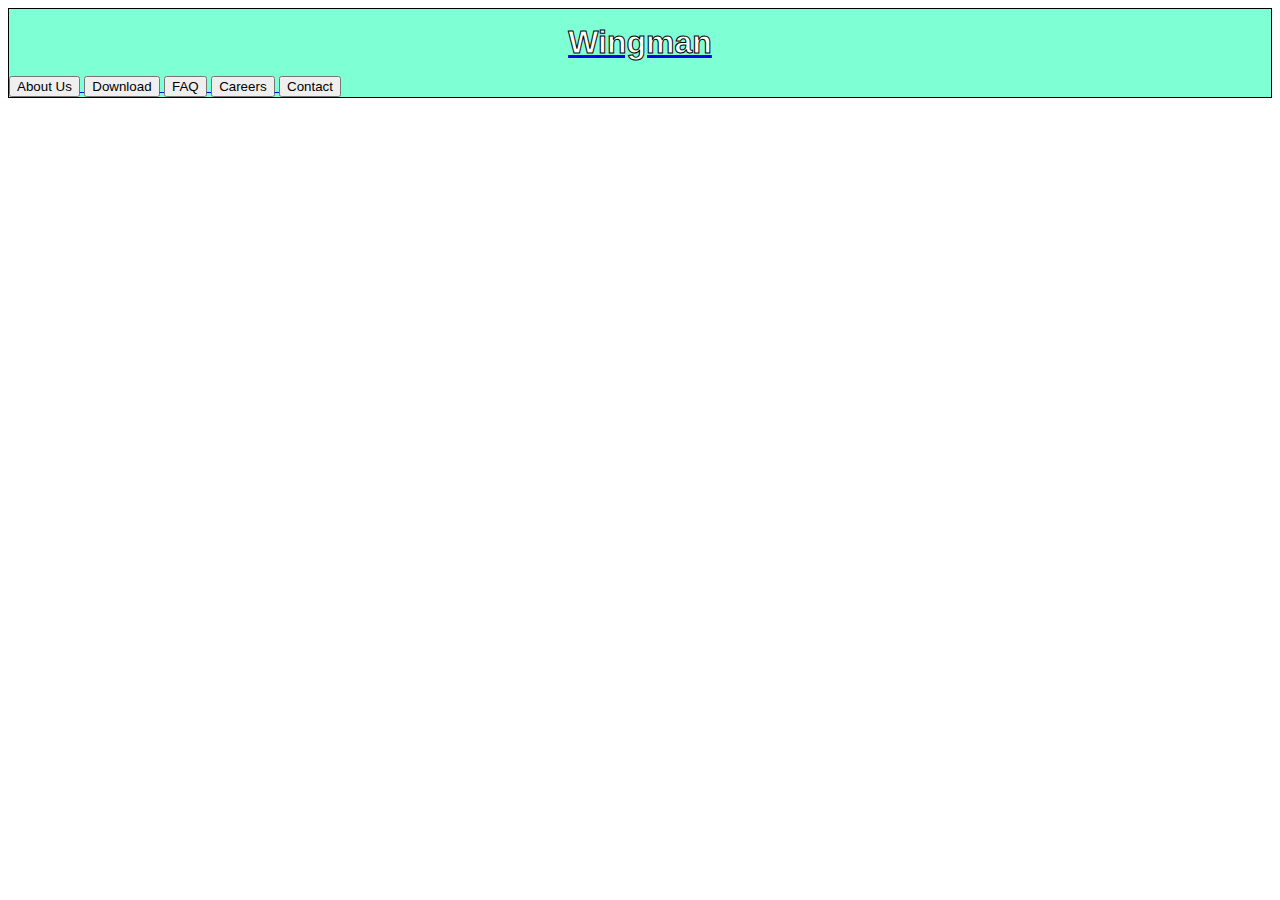
<file: index.html>
<!DOCTYPE html>
<html lang="en">
    <head>
        <meta charset="UTF-8">
        <link rel="stylesheet" href="style.css">
        <title> Wingman </title>
    </head>
    <body>
        <div class="header">
            <a href="index.html"><h1 class="title"> Wingman </h1></a>
            <div class="buttons">            
                <a href="./pages/aboutus.html"> <button> About Us </button> </a>
                <a href="./pages/download.html"> <button> Download </button> </a>
                <a href="./pages/faq.html"> <button> FAQ </button> </a>
                <a href="./pages/careers.html"> <button> Careers </button> </a>
                <a href="./pages/contact.html"> <button> Contact </button> </a>
            </div>
        </div>
    </body>
</html>
</file>
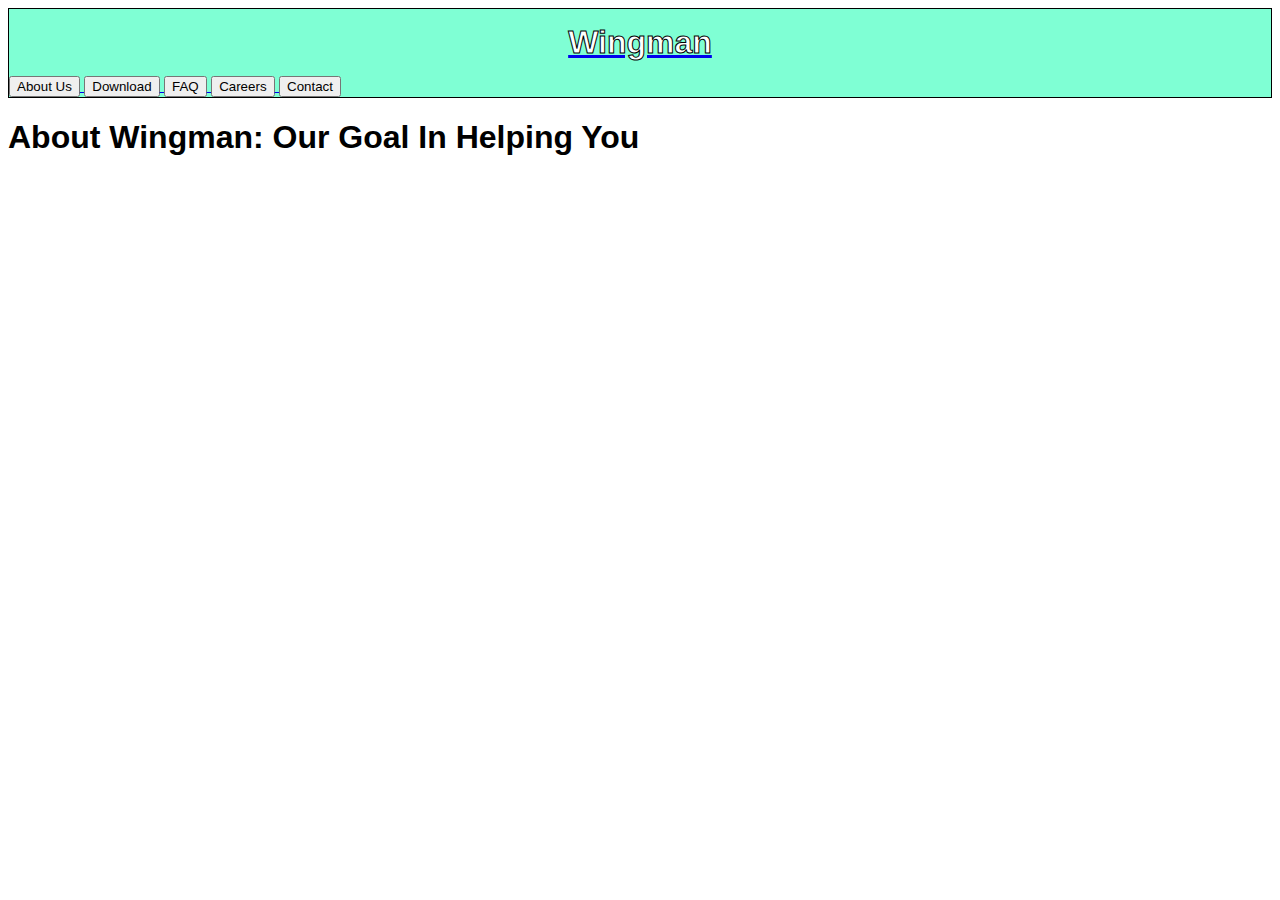
<file: pages/aboutus.html>
<!DOCTYPE html>
<html lang="en">
    <head> 
        <meta charset="UTF-8">
        <title> Wingman: About Us </title>
        <link rel="stylesheet" href="../style.css">
    </head>
    <body>
        <div class="header">
            <a href="../index.html"><h1 class="title"> Wingman </h1></a>
            <div class="buttons">            
                <a href="../pages/aboutus.html"> <button> About Us </button> </a>
                <a href="../pages/download.html"> <button> Download </button> </a>
                <a href="../pages/faq.html"> <button> FAQ </button> </a>
                <a href="../pages/careers.html"> <button> Careers </button> </a>
                <a href="../pages/contact.html"> <button> Contact </button> </a>
            </div>
        </div>
        <div class="page">
            <h1> About Wingman: Our Goal In Helping You </h1>
        </div>
    </body>
</html>
</file>
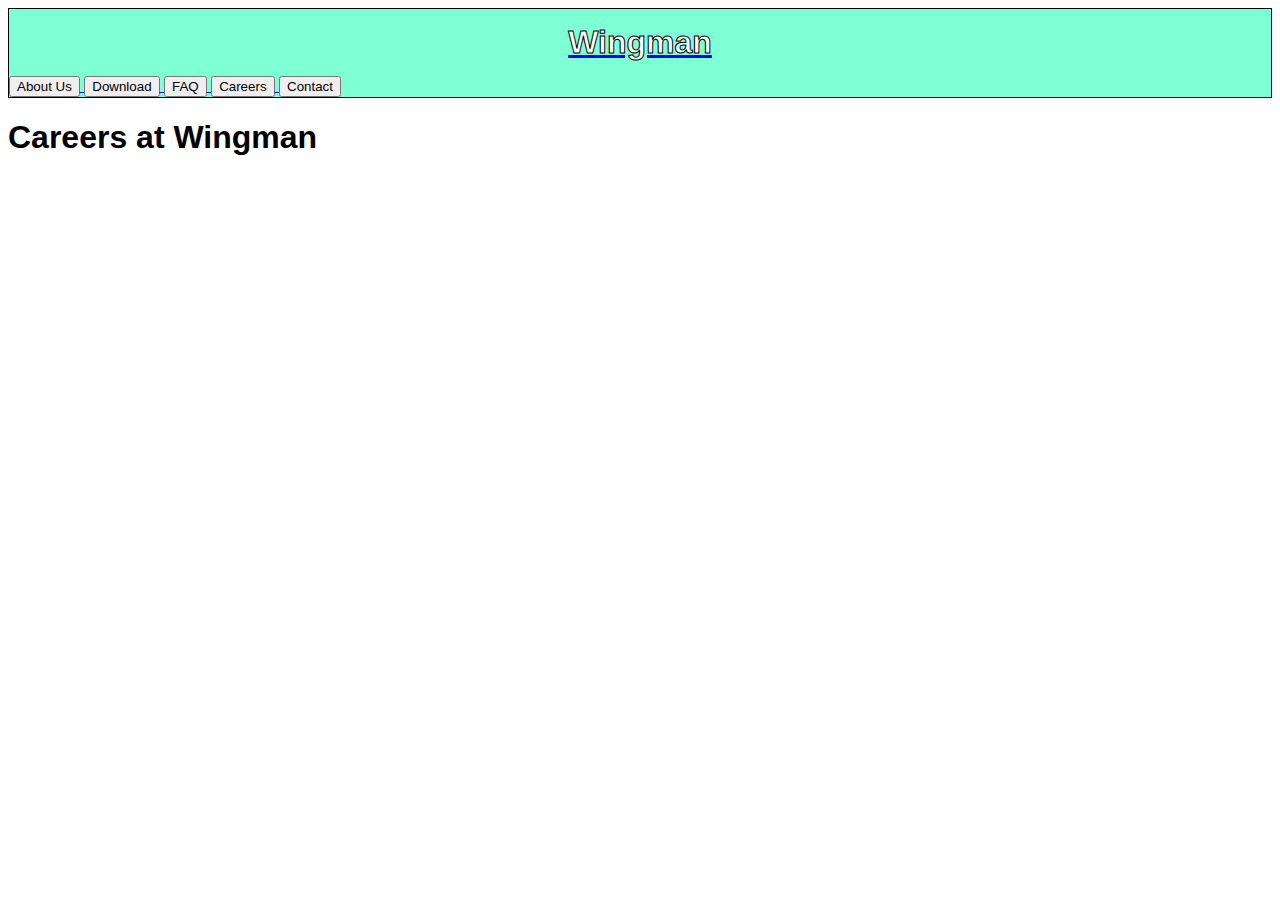
<file: pages/careers.html>
<!DOCTYPE html>
<html lang="en">
    <head> 
        <meta charset="UTF-8">
        <title> Wingman: Careers </title>
        <link rel="stylesheet" href="../style.css">
    </head>
    <body>
        <div class="header">
            <a href="../index.html"><h1 class="title"> Wingman </h1></a>
            <div class="buttons">            
                <a href="../pages/aboutus.html"> <button> About Us </button> </a>
                <a href="../pages/download.html"> <button> Download </button> </a>
                <a href="../pages/faq.html"> <button> FAQ </button> </a>
                <a href="../pages/careers.html"> <button> Careers </button> </a>
                <a href="../pages/contact.html"> <button> Contact </button> </a>
            </div>
        </div>
        <div class="page">
            <h1> Careers at Wingman </h1>
        </div>
    </body>
</html>
</file>
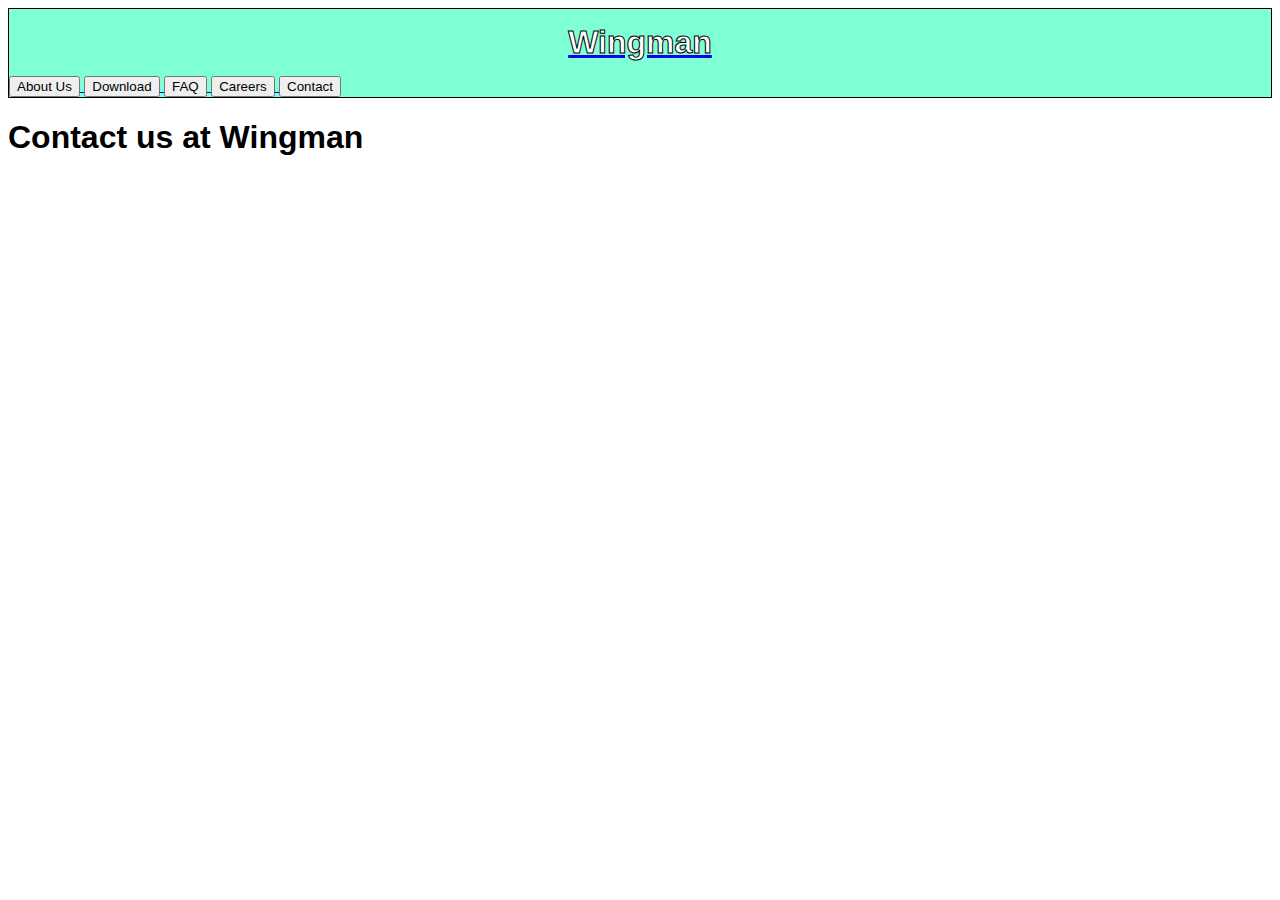
<file: pages/contact.html>
<!DOCTYPE html>
<html lang="en">
    <head> 
        <meta charset="UTF-8">
        <title> Wingman: Contact Us </title>
        <link rel="stylesheet" href="../style.css">
    </head>
    <body>
        <div class="header">
            <a href="../index.html"><h1 class="title"> Wingman </h1></a>
            <div class="buttons">            
                <a href="../pages/aboutus.html"> <button> About Us </button> </a>
                <a href="../pages/download.html"> <button> Download </button> </a>
                <a href="../pages/faq.html"> <button> FAQ </button> </a>
                <a href="../pages/careers.html"> <button> Careers </button> </a>
                <a href="../pages/contact.html"> <button> Contact </button> </a>
            </div>
        </div>
        <div class="page">
            <h1> Contact us at Wingman </h1>
        </div>
    </body>
</html>
</file>
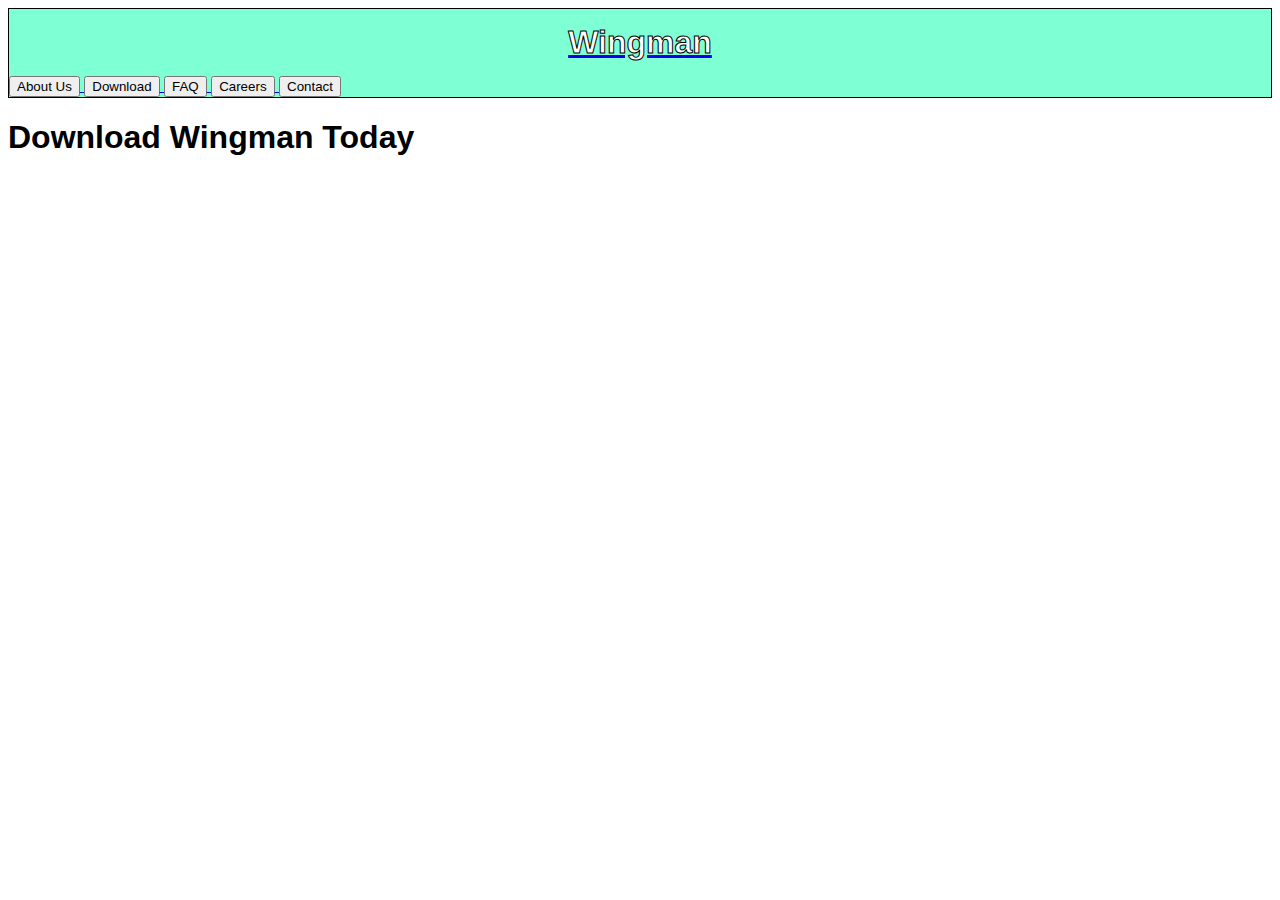
<file: pages/download.html>
<!DOCTYPE html>
<html lang="en">
    <head> 
        <meta charset="UTF-8">
        <title> Wingman: Download </title>
        <link rel="stylesheet" href="../style.css">
    </head>
    <body>
        <div class="header">
            <a href="../index.html"><h1 class="title"> Wingman </h1></a>
            <div class="buttons">            
                <a href="../pages/aboutus.html"> <button> About Us </button> </a>
                <a href="../pages/download.html"> <button> Download </button> </a>
                <a href="../pages/faq.html"> <button> FAQ </button> </a>
                <a href="../pages/careers.html"> <button> Careers </button> </a>
                <a href="../pages/contact.html"> <button> Contact </button> </a>
            </div>
        </div>
        <div class="page">
            <h1> Download Wingman Today </h1>
        </div>
    </body>
</html>
</file>
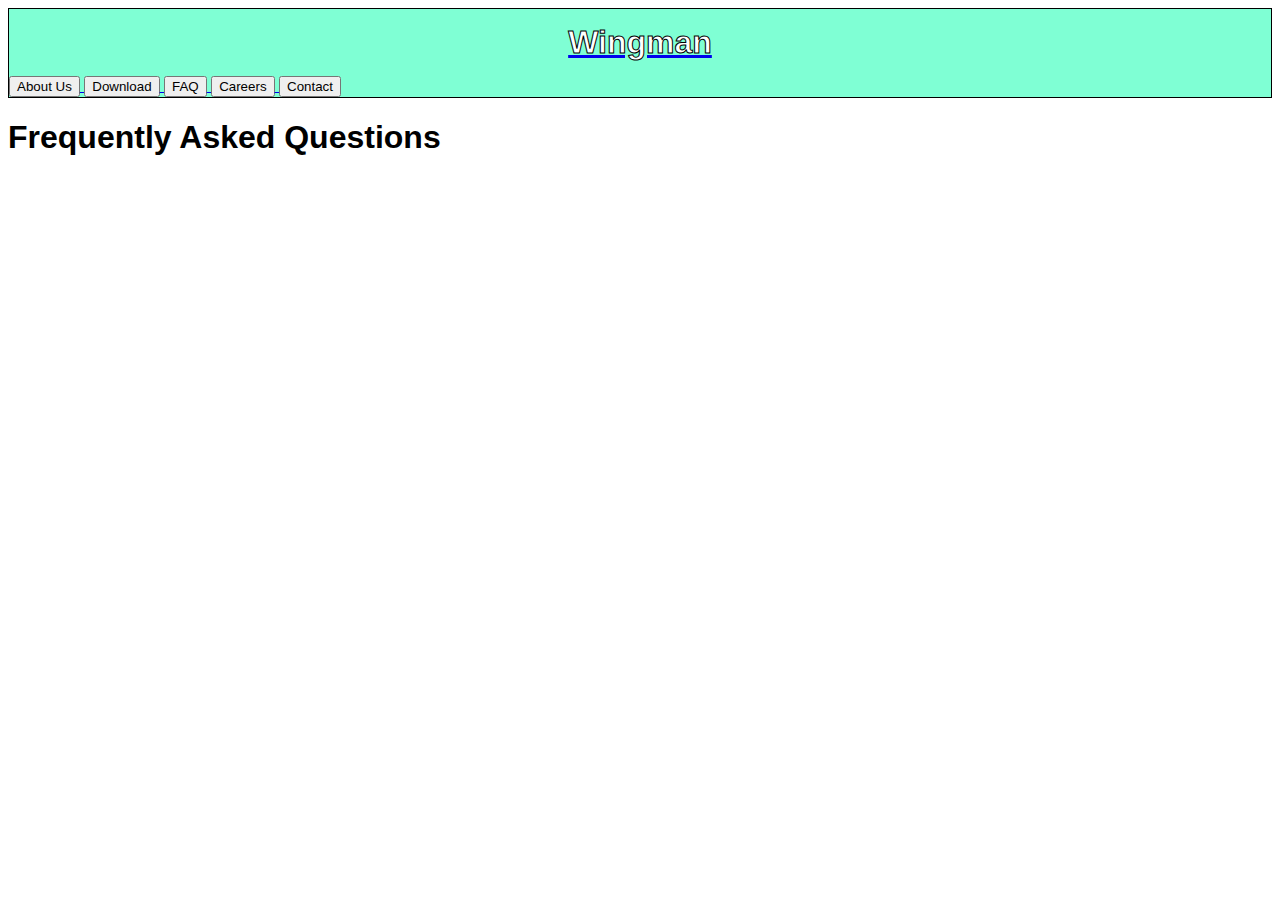
<file: pages/faq.html>
<!DOCTYPE html>
<html lang="en">
    <head> 
        <meta charset="UTF-8">
        <title> Wingman: FAQ </title>
        <link rel="stylesheet" href="../style.css">
    </head>
    <body>
        <div class="header">
            <a href="../index.html"><h1 class="title"> Wingman </h1></a>
            <div class="buttons">            
                <a href="../pages/aboutus.html"> <button> About Us </button> </a>
                <a href="../pages/download.html"> <button> Download </button> </a>
                <a href="../pages/faq.html"> <button> FAQ </button> </a>
                <a href="../pages/careers.html"> <button> Careers </button> </a>
                <a href="../pages/contact.html"> <button> Contact </button> </a>
            </div>
        </div>
        <div class="page">
            <h1> Frequently Asked Questions </h1>
        </div>
    </body>
</html>
</file>
<file: style.css>
/* Style Sheet for Wingman */

* {
    font-family: 'Franklin Gothic Medium', 'Arial Narrow', Arial, sans-serif;
}

div.header {
    border: 1px solid black;
    background-color: aquamarine;
}

.title {
    color: white;
    -webkit-text-stroke: 1px;
    -webkit-text-stroke-color: black;
    text-align: center;
    margin: auto;
    padding: 15px;
}

div.buttons {

}
</file>
